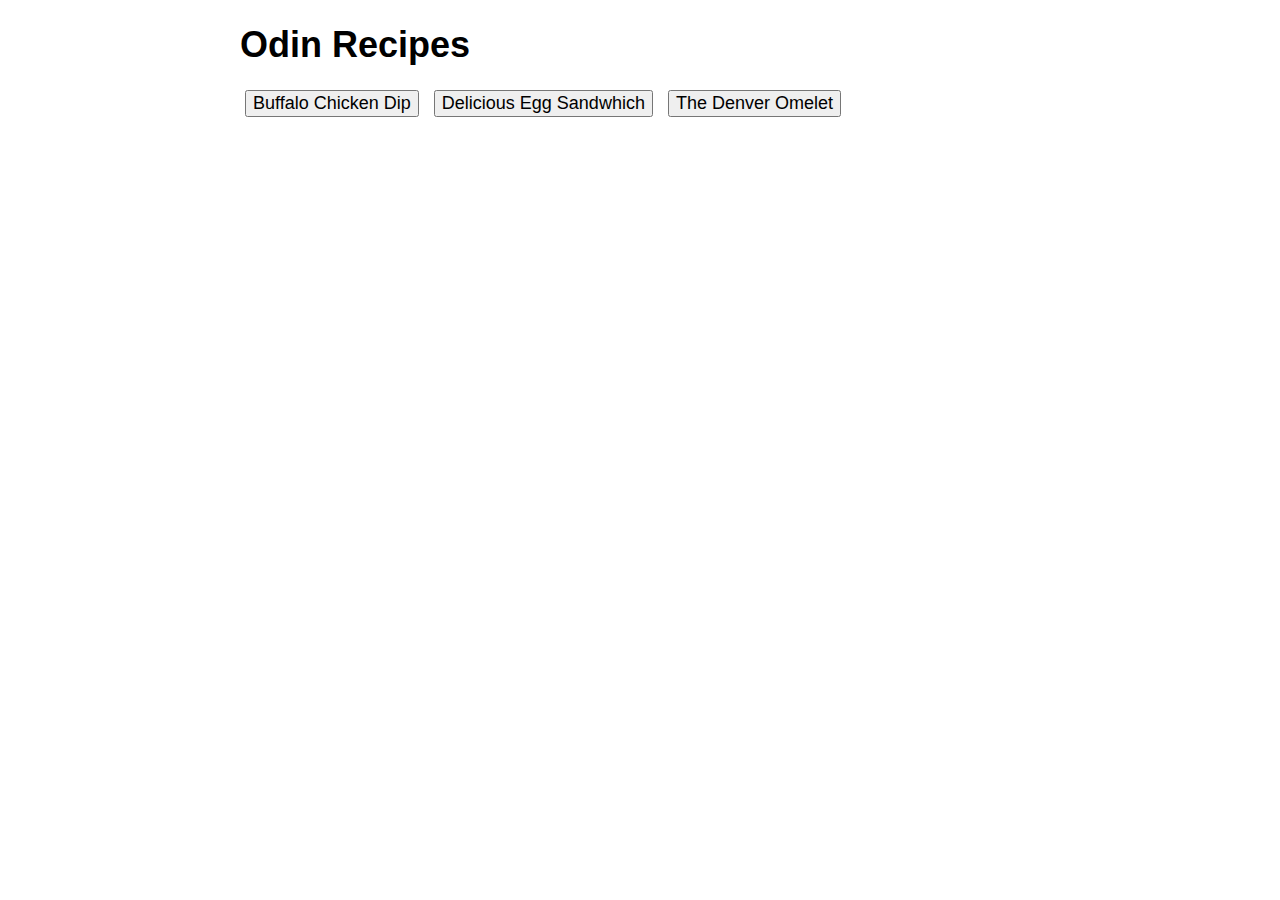
<file: index.html>
<!DOCTYPE html>
<html lang="en">
<head>
    <meta charset="UTF-8">
    <meta name="viewport" content="width=device-width, initial-scale=1.0">
    <title><h1>Odin Recipes</h1></title>
    <link rel="stylesheet" href="styles.css">
    
</head>
<body>
    <div class="recipe">
        <h1>Odin Recipes</h1>
    
        <a class="food" href="recipes/buffalo-chicken-dip.html"><button>Buffalo Chicken Dip</button></a>
        <a class="food" href="recipes/delicious-egg-sandwhich.html"><button>Delicious Egg Sandwhich</button></a>
        <a class="food" href="recipes/the-denver-omelet.html"><button>The Denver Omelet</button></a>
    </div>
   
    
    
</body>
</html>
</file>
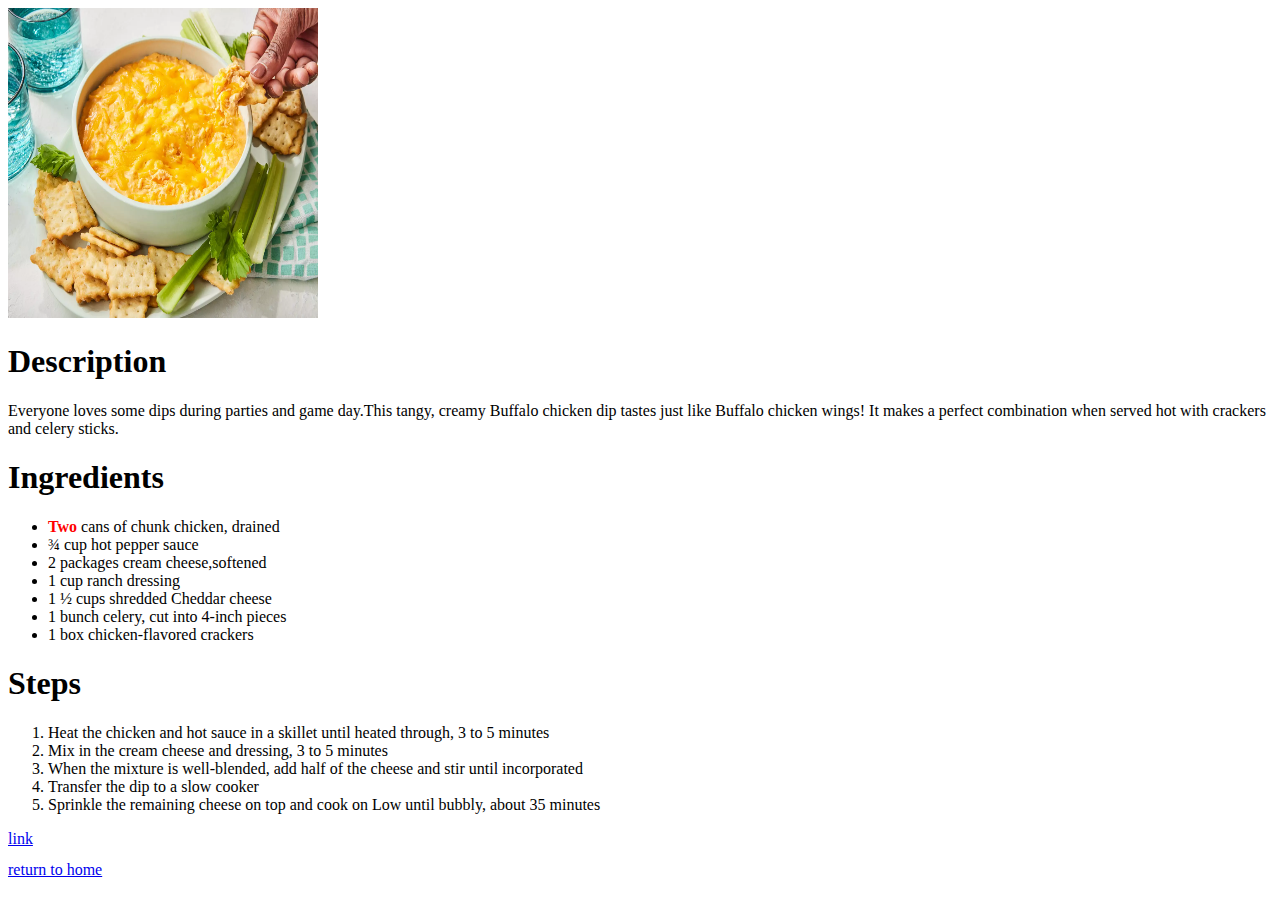
<file: recipes/buffalo-chicken-dip.html>
<!DOCTYPE html>
<html lang="en">
<head>
    <meta charset="UTF-8">
    <meta name="viewport" content="width=device-width, initial-scale=1.0">
    <title><h1>Buffalo Chicken Dip Recipes</h1></title>
    <style>
        strong {
            color: red;
        }
    </style>
</head>
<body>
    <img src="../image/buffalo-chicken-dip" alt="a bowl of buffalo chicken dip" height="310" width="310">
    <h1>Description</h1>
    <p>Everyone loves some dips during parties and game day.This tangy, creamy Buffalo chicken dip tastes just like Buffalo chicken wings! It makes a perfect combination when served hot with crackers and celery sticks.</p>
    <h1>Ingredients</h1>
    
        <ul>
            <li><strong>Two</strong> cans of chunk chicken, drained</li>
            <li>¾ cup hot pepper sauce</li>
            <li>2 packages cream cheese,softened</li>
            <li>1 cup ranch dressing</li>
            <li>1 ½ cups shredded Cheddar cheese</li>
            <li>1 bunch celery, cut into 4-inch pieces</li>
            <li>1 box chicken-flavored crackers</li>

        </ul>
    
    <h1>Steps</h1>
        <ol>
            <li>Heat the chicken and hot sauce in a skillet until heated through, 3 to 5 minutes</li>
            <li>Mix in the cream cheese and dressing, 3 to 5 minutes</li>
            <li>When the mixture is well-blended, add half of the cheese and stir until incorporated</li>
            <li>Transfer the dip to a slow cooker</li>
            <li>Sprinkle the remaining cheese on top and cook on Low until bubbly, about 35 minutes</li>
        </ol>


        <a href="https://www.allrecipes.com/recipe/68461/buffalo-chicken-dip/" target="_blank" rel="noopener norefferer">link</a>
        <pre></pre>

        <a href="../index.html">return to home</a>
</body>
</html>
</file>
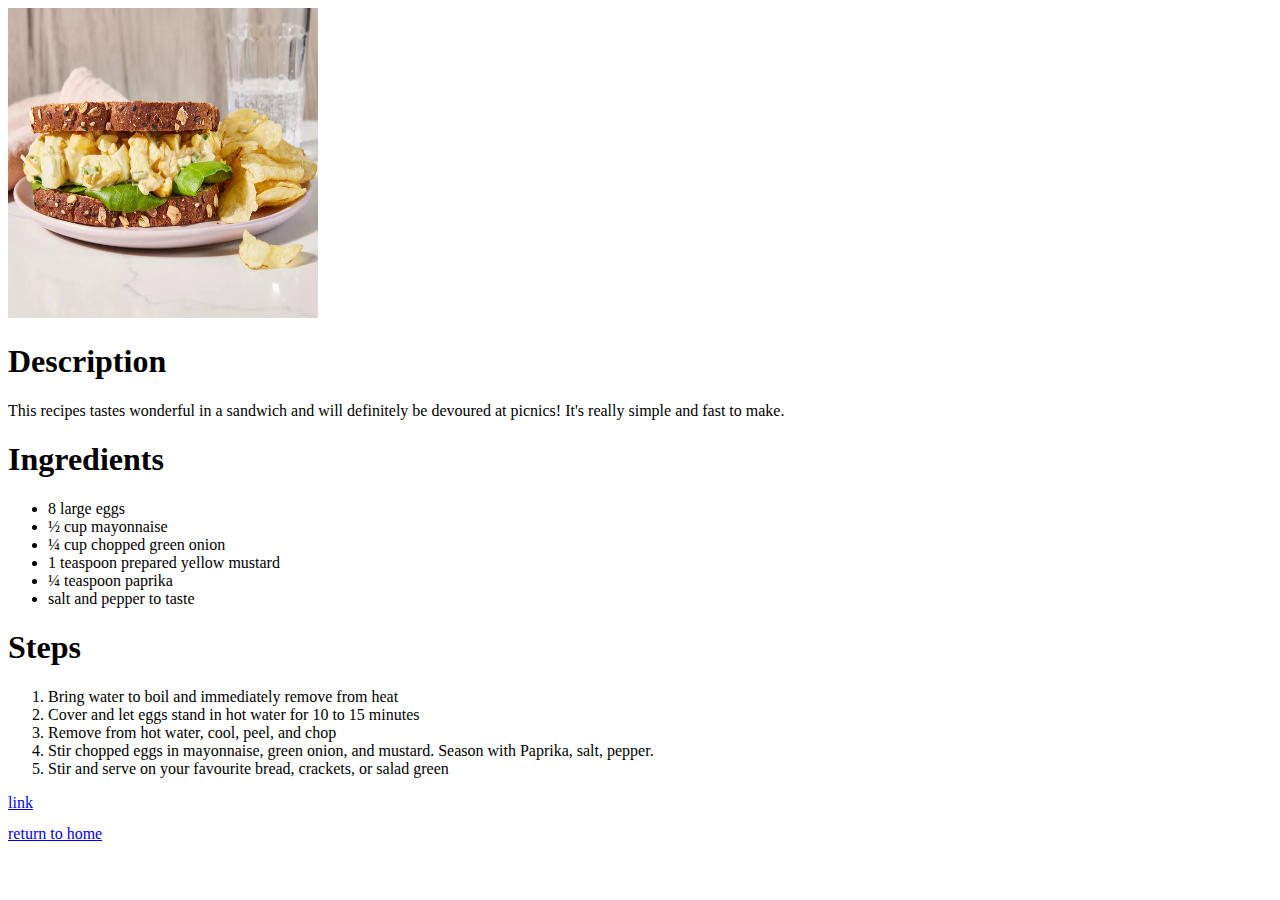
<file: recipes/delicious-egg-sandwhich.html>
<!DOCTYPE html>
<html lang="en">
<head>
    <meta charset="UTF-8">
    <meta name="viewport" content="width=device-width, initial-scale=1.0">
    <title>Delicious Egg Sandwhich</title>
</head>
<body>

    <img src ="../image/delicious-egg-sandwhich" alt="delicious egg sandwhich" height="310" width="310">
    
    <h1>Description</h1>
    <p> This recipes tastes wonderful in a sandwich and will definitely be devoured at picnics! It's really simple and fast to make.</p>
    
    <h1>Ingredients</h1>
    <ul>
        <li>8 large eggs</li>
        <li>½ cup mayonnaise</li>
        <li>¼ cup chopped green onion</li>
        <li>1 teaspoon prepared yellow mustard</li>
        <li>¼ teaspoon paprika</li>
        <li>salt and pepper to taste</li>
    </ul>

    <h1>Steps</h1>
    <ol>
        <li>Bring water to boil and immediately remove from heat</li>
        <li>Cover and let eggs stand in hot water for 10 to 15 minutes</li>
        <li>Remove from hot water, cool, peel, and chop</li>
        <li>Stir chopped eggs in mayonnaise, green onion, and mustard. Season with Paprika, salt, pepper.</li>
        <li>Stir and serve on your favourite bread, crackets, or salad green</li>
    </ol>    

    <a href="https://www.allrecipes.com/recipe/147103/delicious-egg-salad-for-sandwiches/" target="_blank" rel="noopener norefferer">link</a>
    <pre></pre>

    <a href="../index.html">return to home</a>
    
</body>
</html>
</file>
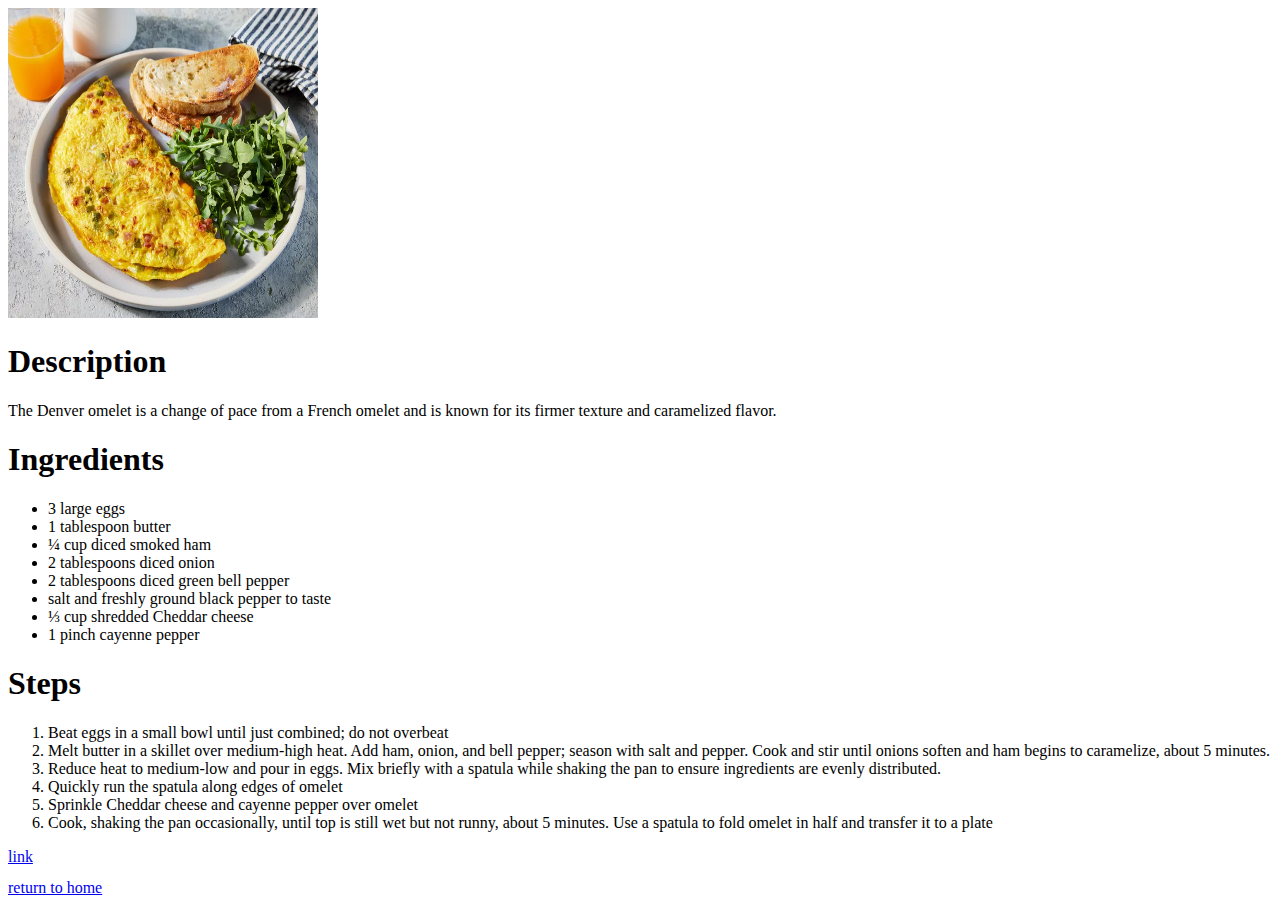
<file: recipes/the-denver-omelet.html>
<!DOCTYPE html>
<html lang="en">
<head>
    <meta charset="UTF-8">
    <meta name="viewport" content="width=device-width, initial-scale=1.0">
    <title>The Denver Omelet</title>
</head>
<body>
    <img src="../image/the-denver-omelet" alt="the denver omelet" height="310" width="310">
    <h1>Description</h1>
    <p>The Denver omelet is a change of pace from a French omelet and is known for its firmer texture and caramelized flavor.</p>
    <h1>Ingredients</h1>
    <ul>
        <li>3 large eggs</li>
        <li>1 tablespoon butter</li>
        <li>¼ cup diced smoked ham</li>
        <li>2 tablespoons diced onion</li>
        <li>2 tablespoons diced green bell pepper</li>
        <li>salt and freshly ground black pepper to taste</li>
        <li>⅓ cup shredded Cheddar cheese</li>
        <li>1 pinch cayenne pepper</li>

    </ul>
    <h1>Steps</h1>
    <ol>
        <li>Beat eggs in a small bowl until just combined; do not overbeat</li>
        <li>Melt butter in a skillet over medium-high heat. Add ham, onion, and bell pepper; season with salt and pepper. Cook and stir until onions soften and ham begins to caramelize, about 5 minutes.</li>
        <li>Reduce heat to medium-low and pour in eggs. Mix briefly with a spatula while shaking the pan to ensure ingredients are evenly distributed.</li>
        <li>Quickly run the spatula along edges of omelet</li>
        <li>Sprinkle Cheddar cheese and cayenne pepper over omelet</li>
        <li>Cook, shaking the pan occasionally, until top is still wet but not runny, about 5 minutes. Use a spatula to fold omelet in half and transfer it to a plate</li>
    </ol>

    <a href="https://www.allrecipes.com/recipe/263567/the-denver-omelet/" target="_blank" rel="noopener norefferer">link</a>
    <pre></pre>
    <a href="../index.html">return to home</a>
</body>
</html>
</file>
<file: styles.css>
body {
    font-family: sans-serif;
    font-size: 18px;
    
    
}


.recipe {
    width: 800px;
    margin:auto;
}

button {
    font-size:18px;
    :hover pseudo-class
}

.food {
    padding: 5px;
}
</file>
